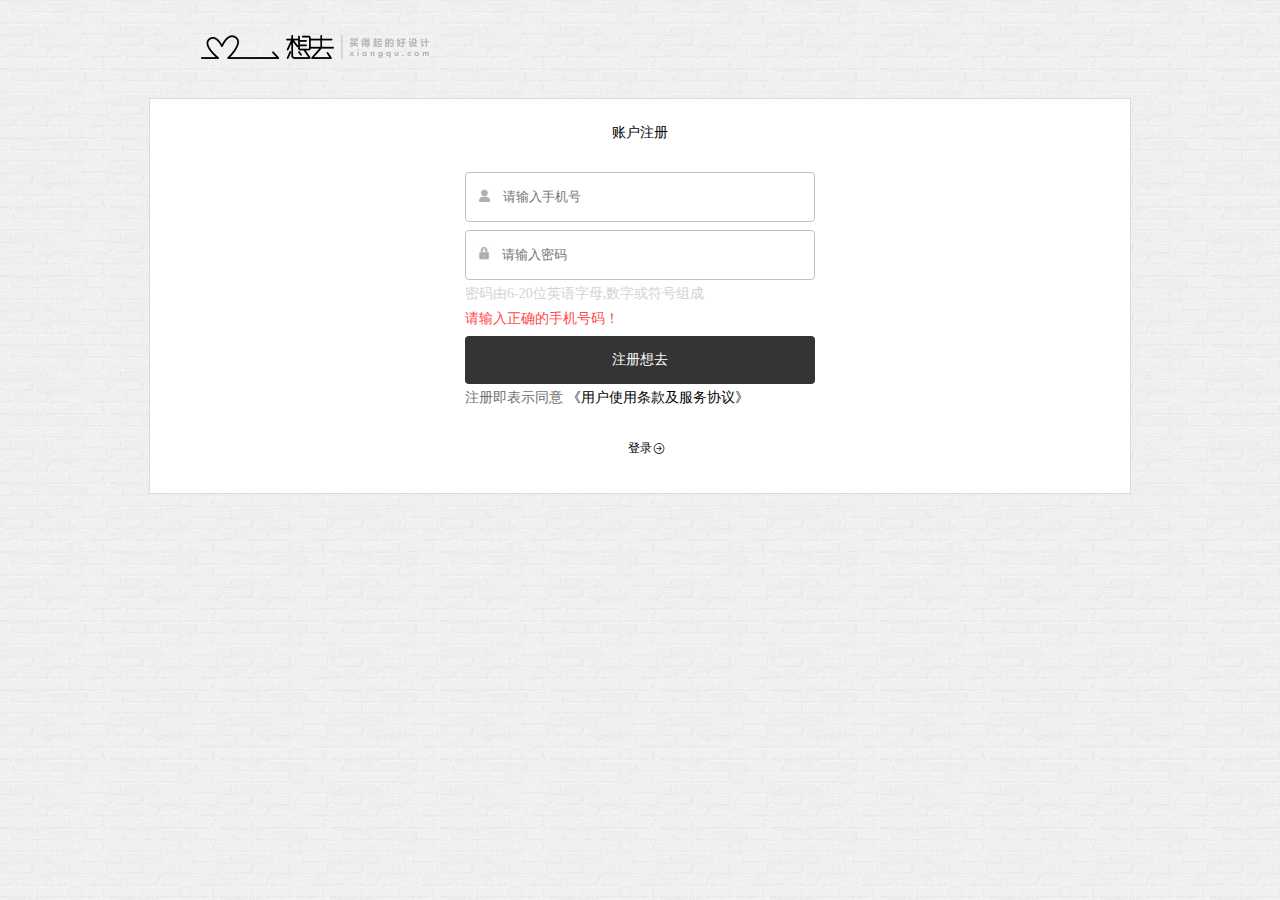
<file: public/user_register.html>
<!DOCTYPE html>
<html lang="en">
<head>
    <meta charset="UTF-8">
    <title>Title</title>
    <link rel="stylesheet" href="css/user_register.css">
</head>
<body>
<header id="header_top">
    <div class="header_xq">
        <a href="#">
            <img src="img/login/login_logo.jpg" alt="想去-买得起的好设计">
        </a>
    </div>
</header>
<!--header end-->
<div class="reg_end">
    <div class="reg_body">
        <div class="reg_form_head">
            <h2>账户注册</h2>
        </div>
        <div class="reg_form_body">
            <ul>
                <li>
                    <div class="reg_form_body1" style="padding-bottom:10px">
                        <div class=reg_item>
                        <i>
                            <img src="img/login/phone.png" alt="">
                        </i>
                        <input type="text" class="text" placeholder="请输入手机号">
                        </div>
                    </div>
                </li>
                <li>
                    <div clsss="reg_form_body2">
                        <div class=reg_item>
                            <i class="iconfont">
                                <img src="img/login/mima.png" alt="">
                            </i>
                            <input type="text" class="text" placeholder="请输入密码">
                        </div>
                        <p class="phone_tip">密码由6-20位英语字母,数字或符号组成</p>
                    </div>
                </li>
                <li>
                    <div class="zhuce">
                        <p class="error-tip">请输入正确的手机号码！</p>
                        <span class="zhuce_xq">注册想去</span>
                        <p class="xieyi">注册即表示同意
                        <a href="">《用户使用条款及服务协议》</a></p>
                    </div>
                </li>
                <li class="login-box">
                    <a href="#">
                        <span>登录</span>
                        <img src="img/login/arrow-right-circle.png" alt="">
                    </a>
                </li>
            </ul>
        </div>
    </div>
</div>
<script src="js/users.js></script>
</body>
</html>
</file>
<file: public/css/user_register.css>
body,html,div,dt,dd,td,th,ul,li,p,h1,h2,h3,h4,h5,h6,img,input,span{
    margin:0;
    padding:0;
}
body{
    background: url("../img/login/brickwall.png");
    font-family: Tahoma, Verdana, 微软雅黑;
    font-size: 14px;
}
a{
    text-decoration: none;
}
a:hover{
    text-decoration: underline;
}
ul,li{
    list-style: none;
    }
header{
    width: 980px;
    height: 98px;
    margin:0 auto;
    }
div.header_xq{
    width: 330px;
    height: 98px;
    text-align: center;
    display: table;
    overflow: hidden;
}
div.header_xq a{
    display: table-cell;
    vertical-align: middle;
    font-size: 100%;
}
div.reg_end{
    background-color: #fff;
    width: 980px;
    margin: 0 auto;
    border: 1px solid #dbdbdb;
}
.reg_body{
    width: 350px;
    height: 394px;
    margin: 0 auto;
}
.reg_form_head{
    width: 100%;
    height: 73px;
}
h2{
    padding-top:25px;
    padding-bottom:27px;
    text-align:center;
    font-size:14px;
    font-weight:400;
}
.reg_form_body{
    width:350px;
    height:285px;
    padding-bottom:36px;
}
.reg_form_body1{
    width:100%;
    height:48px;
    vertical-align: middle;
}
.reg_item {
    border: 1px solid silver;
    border-radius: 4px;
    text-align: left;
    overflow: hidden;
    height:48px;
}
.reg_item i{
    line-height: 46px;
    vertical-align: middle;
    color: #afafaf;
    padding: 3px 12px;
    float: left;
}
.reg_form_body1>.reg_item>input:after{
    float: left;
    padding-right: 3px;
    content: '';
    visibility: visible;
}
.text{
    height: 48px;
    float: left;
    line-height: 50px;
    vertical-align: middle;
    width: 305px;
    overflow: hidden;
    border:none;
    outline:none;
}
div.reg_form_body2{
    width:100%;
    vertical-align:middle;
    height:74px;
}
.reg_form_body2 .reg_item2{
    border: 1px solid silver;
    border-radius: 4px;
    text-align: left;
    overflow: hidden;
    height:48px;
}
.reg_form_body2 .reg_item2 i{
    line-height: 46px;
    vertical-align: middle;
    color: #afafaf;
    padding: 0 10px;
    float: left;
}
.reg_form_body2 .reg_item2 .input_mima{
    width:305px;
    height:46px;
    float:left;
    line-height: 46px;
    vertical-align:middle;
    overflow:hidden;
}
p.phone_tip{
    width:100%;
    height:21px;
    padding-top:5px;
    color:#d3d3d3;
}
div.zhuce {
    width: 100%;
    height: 134px;
}
.reg_form_body ul li .zhuce .error-tip{
    width:100%;
    height:30px;
    line-height:26px;
    color:#ff4a4a;
} 
.reg_form_body ul li .zhuce .zhuce_xq{
    display: inline-block;
    background:#343434;
    color:#fff;
    text-align:center;
    height:48px;
    line-height: 48px;
    width:100%;
    border-radius:4px;
    cursor:pointer;
}
.reg_form_body ul li .zhuce .xieyi{
    width:100%;
    height:21px;
    padding: 5px 0 30px;
    color:#707070;
}
.reg_form_body ul li .zhuce .xieyi a{
    color:#000;
}
.reg_form_body ul .login-box{
    width:350px;
    height:19px;
    text-align:center;
    font-size:12px;
}

.reg_form_body ul .login-box a{
    color:#000;
    position:relative;
    width:40px;
    height: 14px;
    margin:0 auto;
}
.reg_form_body ul .login-box img{
    display:inline-block;
    position:absolute;
    left:25px;
    top:0;
}
</file>
